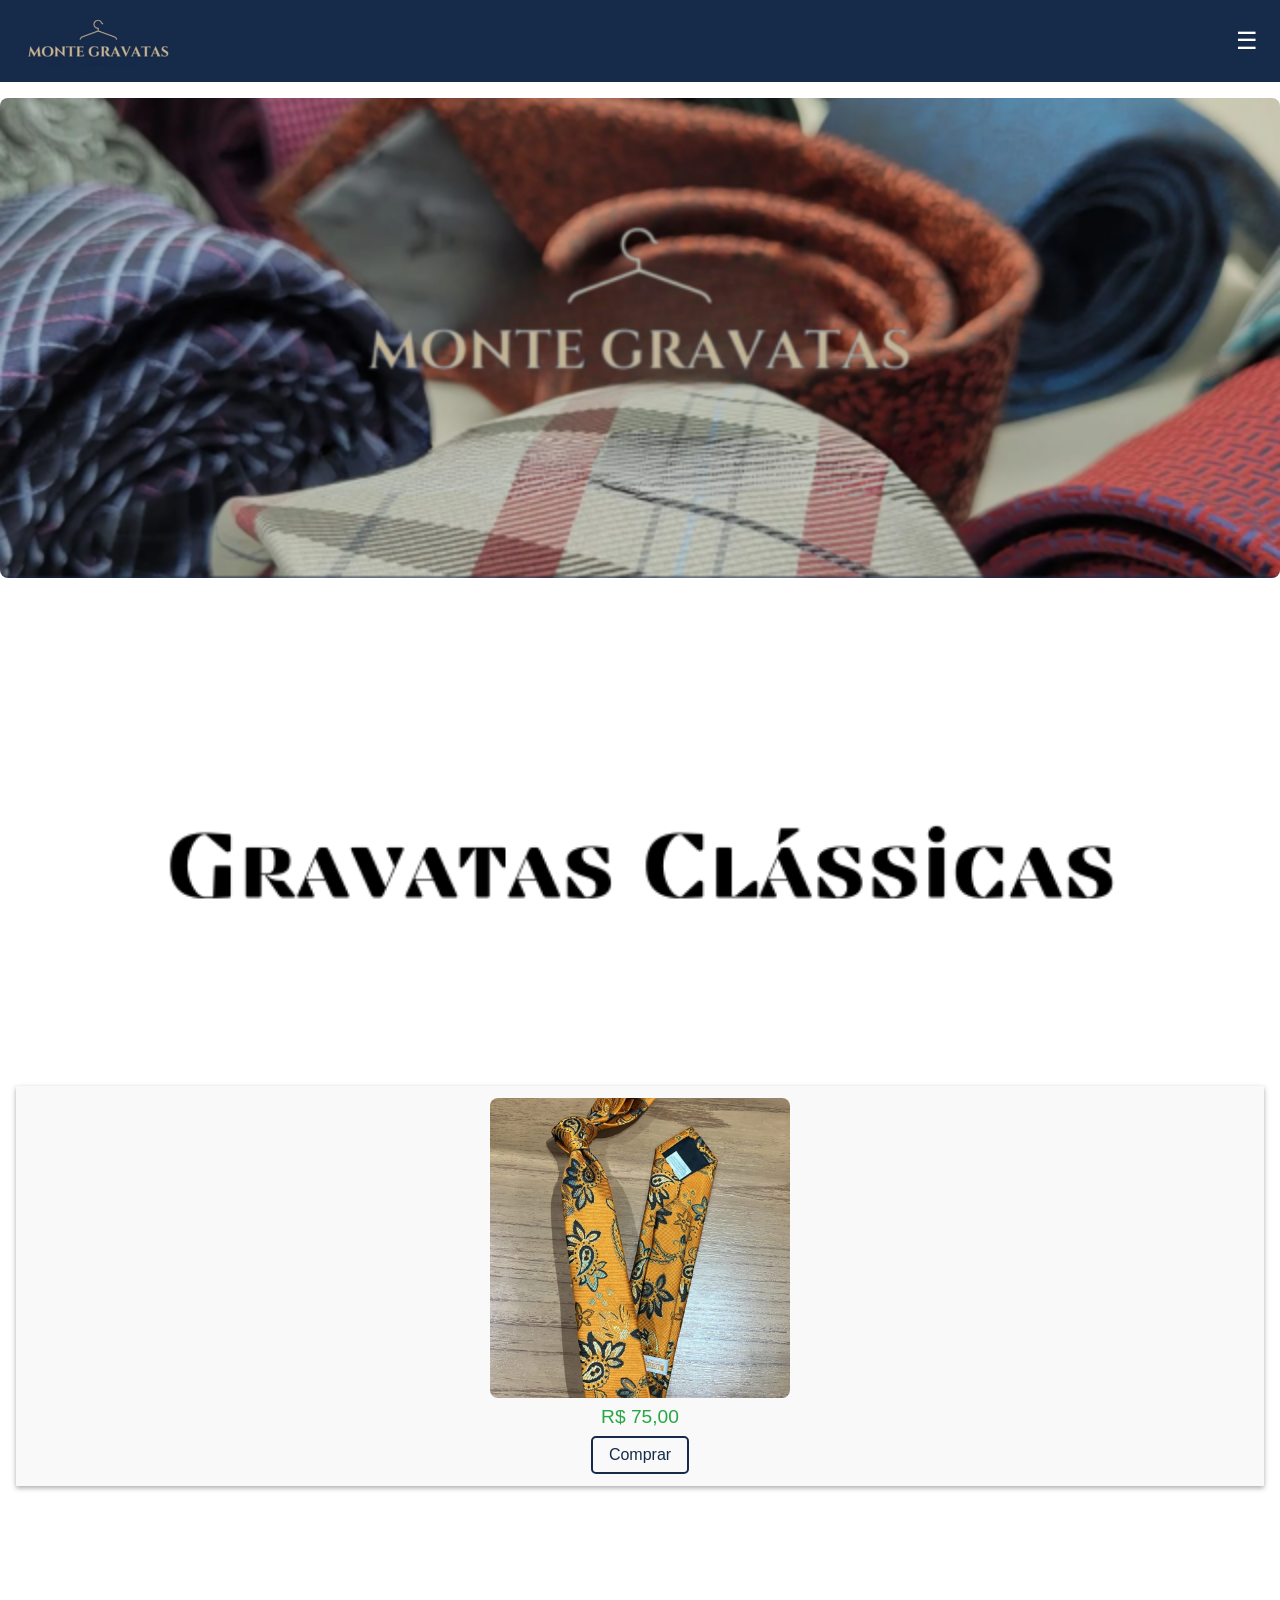
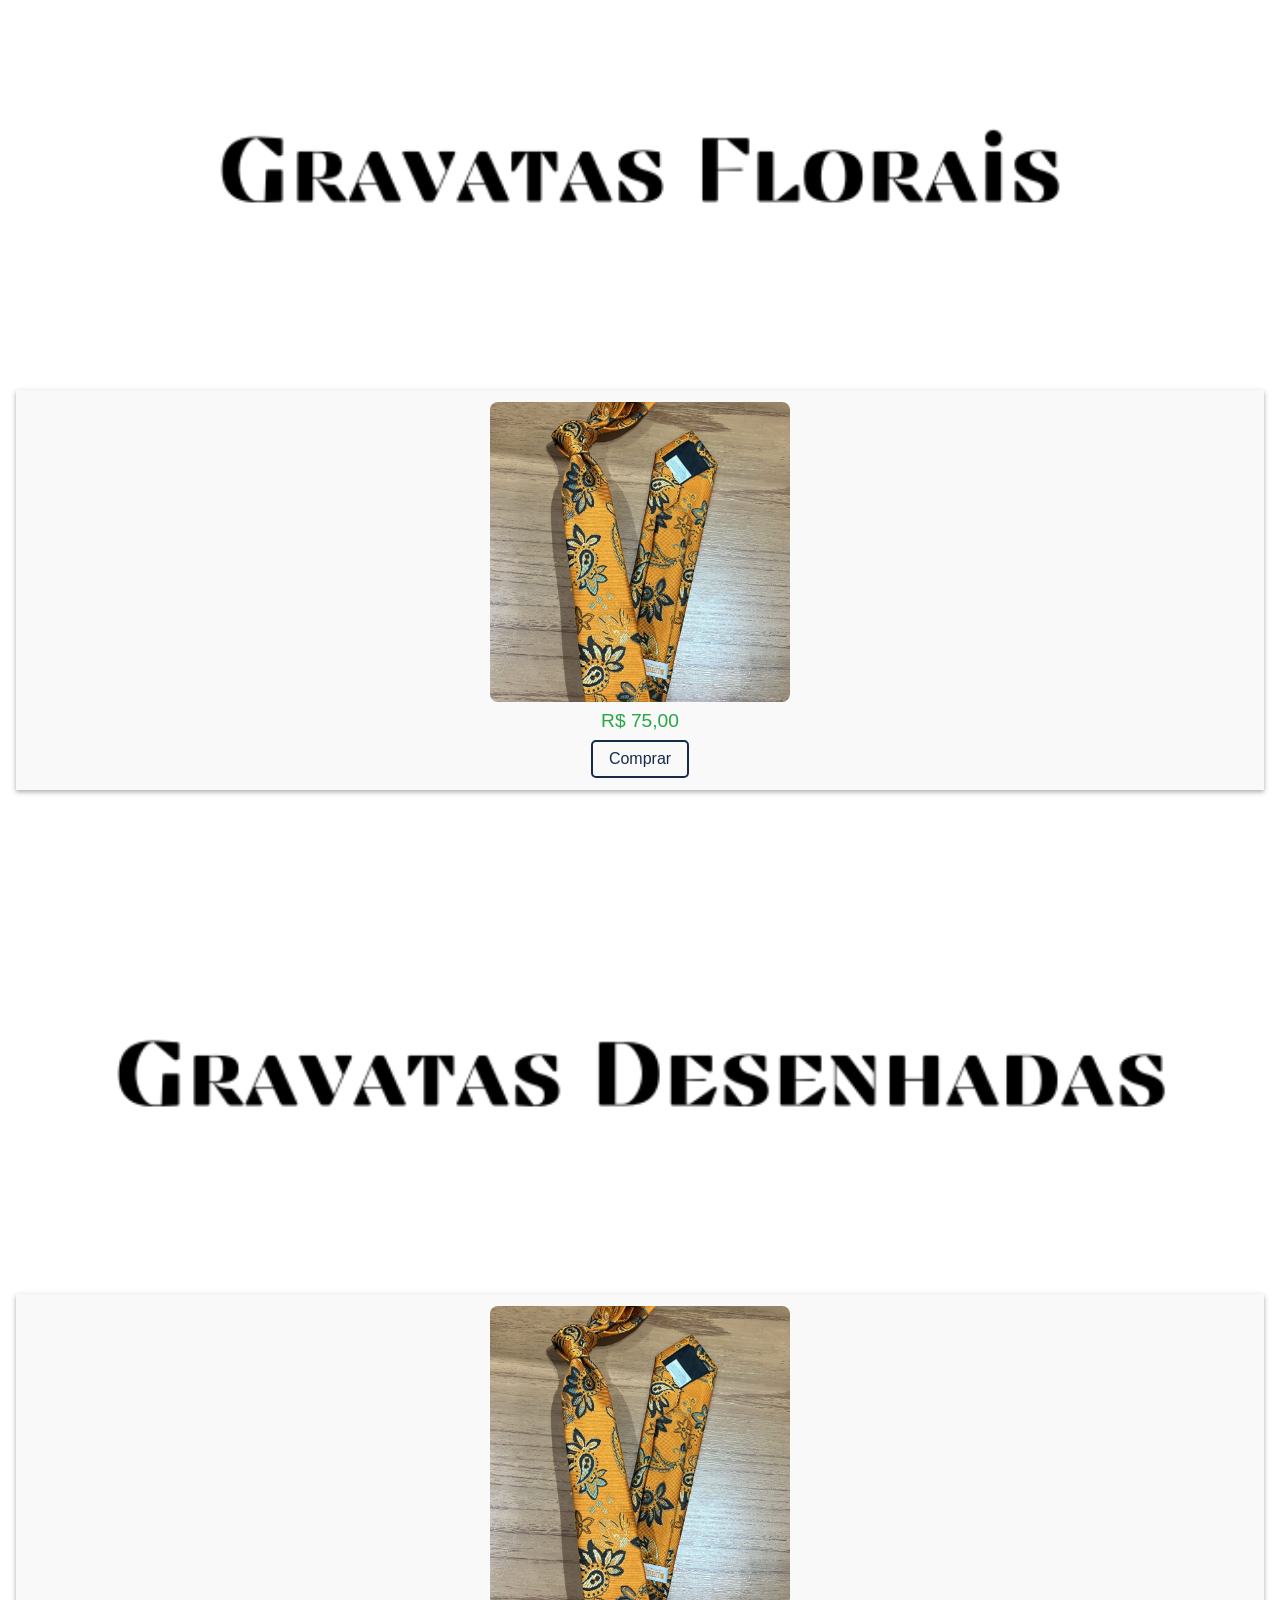
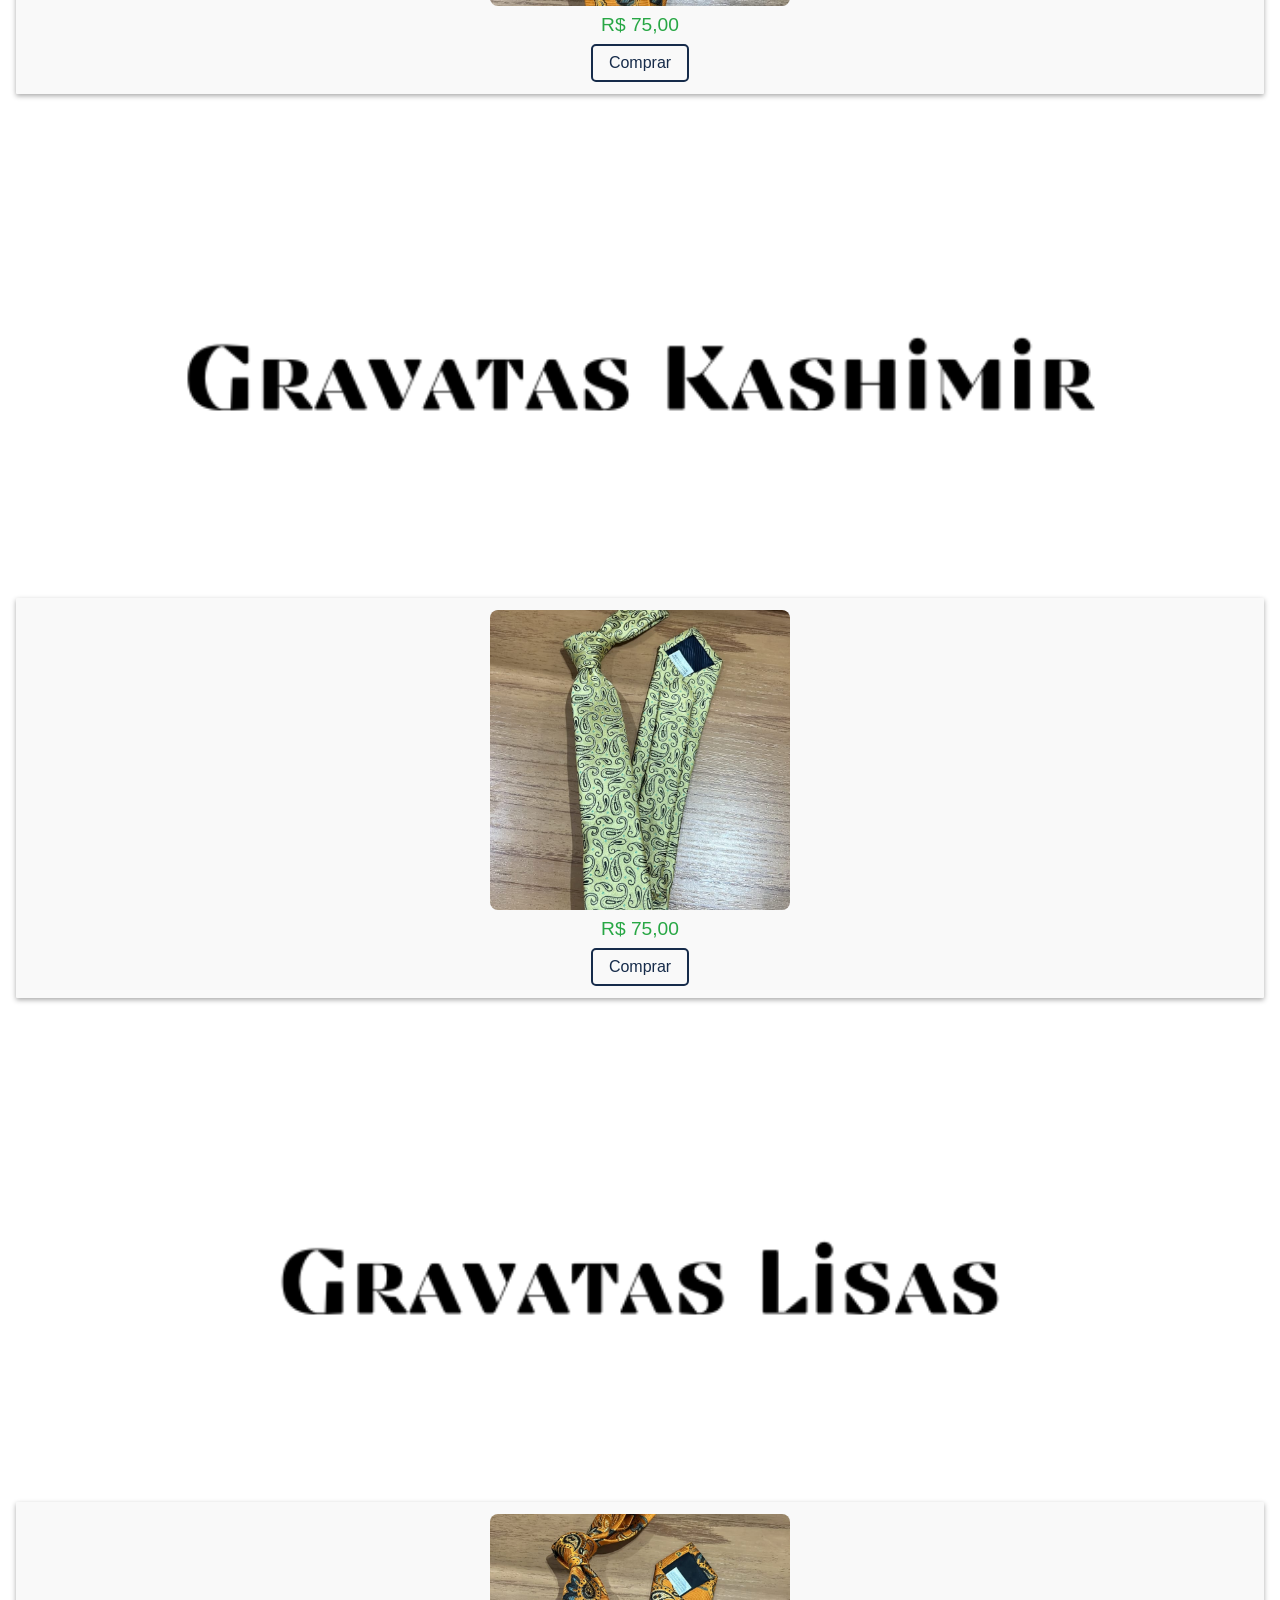
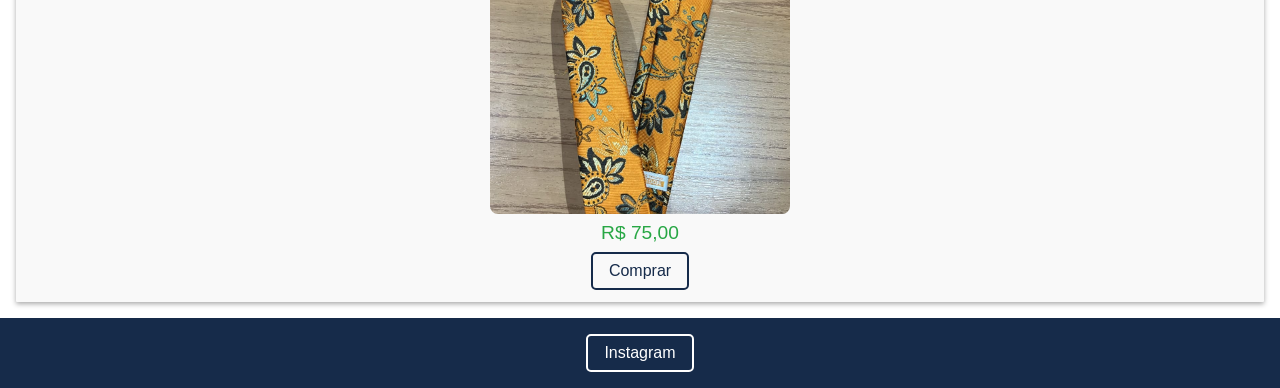
<file: index.html>
<!DOCTYPE html>
<html lang="pt-br">
<head>
    <meta charset="UTF-8">
    <meta name="viewport" content="width=device-width, initial-scale=1.0">
    <title>Loja de Gravatas</title>
    <link rel="stylesheet" href="styles.css">
</head>
<body>
    <!-- Cabeçalho -->
    <header>
        <div class="header-container">
            <img src="logo certa2.png" alt="Logo da Loja" class="logo">
            <button class="menu-button" onclick="toggleMenu()">☰</button>
        </div>
        <nav id="menu" class="menu hidden">
            <a href="#classicas">Clássicas</a>
            <a href="#florais">Florais</a>
            <a href="#desenhos">Desenhos</a>
            <a href="#kashimir">Kashimir</a>
            <a href="#lisas">Lisas</a>
        </nav>
    </header>

    <!-- Banner -->
    <section class="banner">
        <img src="bunerex1.png" alt="Banner Promocional" class="banner-image">
    </section>

    <!-- Produtos -->
    <main>
        <section id="classicas" class="product-section">   <!--Classicas -->
          <section class="banner">
            <img src="Gravatas Clássicas.png" alt="Banner Promocional" class="banner-image">
        </section>
        <div class="product-card">    <!--Img Produtos -->
          <img 
            src="Florais/Imagem do WhatsApp de 2025-01-15 à(s) 18.27.49_cc3d4b51.jpg" 
            alt="Gravata Floral 4" 

            onclick="expandImage(this)"
          >
          <p class="price">R$ 75,00</p>
          <a href="https://wa.me/seu-numero" class="buy-button">Comprar</a>
        </div>
    
      
        </section>
        <section id="florais" class="product-section">   <!--Florais -->
          <section class="banner">
            <img src="Gravatas Florais.png" alt="Banner Promocional" class="banner-image">
        </section>



        <div class="product-card">    <!--Img Produtos -->
          <img 
            src="Florais/Imagem do WhatsApp de 2025-01-15 à(s) 18.27.49_cc3d4b51.jpg" 
            alt="Gravata Floral 4" 

            onclick="expandImage(this)"
          >
          <p class="price">R$ 75,00</p>
          <a href="https://wa.me/seu-numero" class="buy-button">Comprar</a>
        </div>
      </section>
      <section id="desenhos" class="product-section">    <!--Desenhadas -->
      
          <section class="banner">
            <img src="Gravatas Desenhadas.png" alt="Banner Promocional" class="banner-image">
        </section>



                  

        <div class="product-card">    <!--Img Produtos -->
          <img 
            src="Florais/Imagem do WhatsApp de 2025-01-15 à(s) 18.27.49_cc3d4b51.jpg" 
            alt="Gravata Floral 4" 

            onclick="expandImage(this)"
          >
          <p class="price">R$ 75,00</p>
          <a href="https://wa.me/seu-numero" class="buy-button">Comprar</a>
        </div>
    </section>
  

    <section id="kashimir" class="product-section">    <!--Kashimir -->
      <section class="banner">
        <img src="Gravatas Kashimir.png" alt="Banner Promocional" class="banner-image">
    </section>


    <div class="product-grid">  <!--Img Produtos -->
        <div class="product-card">
          <img 
            src="Kashimir/Imagem do WhatsApp de 2025-01-15 à(s) 18.27.44_24616d4e.jpg" 
            alt="Gravata Floral 4" 

            onclick="expandImage(this)"
          >
          <p class="price">R$ 75,00</p>
          <a href="https://wa.me/seu-numero" class="buy-button">Comprar</a>
        </div>
  </section>

  <section id="lisas" class="product-section">  <!--Lisas -->
    <section class="banner">
      <img src="Gravatas Lisas.png" alt="Banner Promocional" class="banner-image">
    </section>



    <div class="product-card"> <!--Img Produtos -->
      <img 
        src="Florais/Imagem do WhatsApp de 2025-01-15 à(s) 18.27.49_cc3d4b51.jpg" 
        alt="Gravata Floral 4" 

        onclick="expandImage(this)"
      >
      <p class="price">R$ 75,00</p>
      <a href="https://wa.me/seu-numero" class="buy-button">Comprar</a>
    </div>
    
    
    
    <div class="product-grid"> 
      
       
  
    <!-- Modal para exibir a imagem expandida -->
    <div id="imageModal" class="modal" onclick="closeImage()">
      <span class="close" onclick="closeImage(event)">X</span>
      <img id="expandedImage" class="modal-content">
    </div>
  </section>
  
  
  <!-- Modal para exibir a imagem expandida -->
  <div id="imageModal" class="modal" onclick="closeImage()">
    <span class="close" onclick="closeImage(event)">X</span>
    <img id="expandedImage" class="modal-content">
  </div>
  
      




<script src="script.js"></script>
       

      </section>


        <!-- Adicione as outras seções semelhantes -->
    </main>

    <!-- Rodapé -->
    <footer>
        <button class="instagram-button" onclick="window.open('https://instagram.com/sua-loja', '_blank')">Instagram</button>
    </footer>

    <script>
        function toggleMenu() {
            const menu = document.getElementById('menu');
            menu.classList.toggle('hidden');
        }
    </script>
</body>
</html>
</file>
<file: styles.css>
/* Estilos Globais */
body {
    font-family: 'Poppins', sans-serif;
    margin: 0;
    padding: 0;
    background-color: #ffffff;
    color: #333;
}

h2{
    font-family: Georgia, 'Times New Roman', Times, serif;
    text-align: center;
    
}

header {
    background-color: #162b4a;
    padding: 1rem;
    position: sticky;
    top: 0;
    z-index: 1000;
}

.header-container {
    display: flex;
    justify-content: space-between;
    align-items: center;
}

.logo {
    height: 50px;
}

.menu-button {
    background: none;
    border: none;
    font-size: 1.5rem;
    color: #fff;
    cursor: pointer;
}

.menu {
    display: flex;
    flex-direction: column;
    background-color: #162b4a;
    padding: 1rem;
    border-radius: 8px;
}

.menu a {
    color: #fff;
    text-decoration: none;
    margin: 0.5rem 0;
    font-size: 1rem;
}

.hidden {
    display: none;
}

.banner {
    margin: 1rem 0;
}

.banner-image {
    width: 100%;
    height: auto;
    border-radius: 8px;
}

/* Produtos */
.product-section {
    margin: 1rem;
}

.product-section h2 {
    color: #162b4a;
    font-size: 1.5rem;
    margin-bottom: 1rem;
}

.product-card {
    display: flex;
    flex-direction: column;
    align-items: center;
    margin-bottom: 1rem;
}

.product-card img {
    width: 300px;
    height: 300px;
    object-fit: cover;
    border-radius: 8px;
}

.product-card .price {
    font-size: 1.2rem;
    color: #28a745;
    margin: 0.5rem 0;
}

.buy-button {
    padding: 0.5rem 1rem;
    border: 2px solid #162b4a;
    background: transparent;
    color: #162b4a;
    font-size: 1rem;
    border-radius: 5px;
    text-decoration: none;
    transition: 0.3s;
}

.buy-button:hover {
    background-color: #162b4a;
    color: #fff;
}

/* Rodapé */
footer {
    text-align: center;
    padding: 1rem;
    background-color: #162b4a;
    color: #fff;
}

.instagram-button {
    background: none;
    border: 2px solid #fff;
    color: #fff;
    padding: 0.5rem 1rem;
    border-radius: 5px;
    cursor: pointer;
    font-size: 1rem;
    transition: 0.3s;
}

.instagram-button:hover {
    background: #fff;
    color: #162b4a;
}

nav a {
    display: block;
    padding: 10px;
    color: white;
    text-decoration: none;
    font-size: 1rem;
    transition: background-color 0.3s ease;
}

nav a:hover {
    background-color: #1d3b5a;
}


body {
    font-family: Arial, sans-serif;
}

.gallery {
    display: flex;
    justify-content: center;
    align-items: center;
    margin: 20px;
}

.thumbnail {
    max-width: 150px;
    cursor: pointer;
    border: 2px solid #ddd;
    border-radius: 5px;
    transition: transform 0.2s ease;
}

.thumbnail:hover {
    transform: scale(1.05);
}

.modal {
    display: none;
    position: fixed;
    z-index: 1000;
    left: 0;
    top: 0;
    width: 100%;
    height: 100%;
    overflow: auto;
    background-color: rgba(0, 0, 0, 0.8);
}

.modal-content {
    display: block;
    margin: auto;
    max-width: 80%;
    max-height: 80%;
}

.close {
    position: absolute;
    top: 20px;
    right: 30px;
    color: white;
    font-size: 30px;
    font-weight: bold;
    cursor: pointer;
    background-color: rgba(0, 0, 0, 0.6);
    padding: 5px 10px;
    border-radius: 50%;
}

.close:hover {
    color: #ff0000;
    background-color: rgba(255, 255, 255, 0.8);
}



/* Estilização geral */

  .product-card {
    text-align: center;
    background-color: #f9f9f9;
    border-radius: 1px;
    padding: 12px;
    box-shadow: 0px 2px 5px rgba(0, 0, 0, 0.336);
  }
</file>
